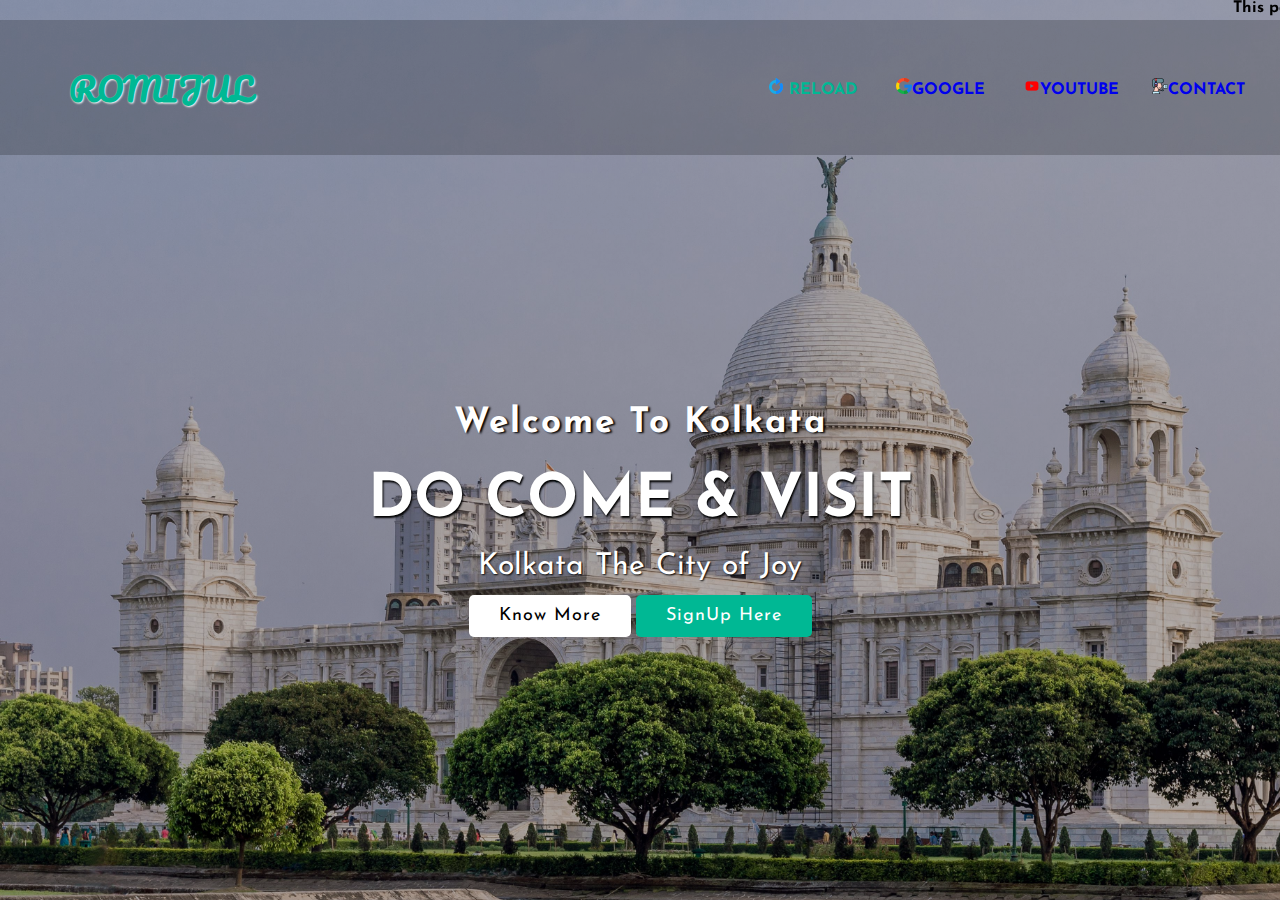
<file: index.html>
<!DOCTYPE html>
<html lang="en">

<head>
    <meta charset="UTF-8">
    <meta http-equiv="X-UA-Compatible" content="IE=edge">
    <meta name="viewport" content="width=device-width, initial-scale=1.0">
    <title>Home Page</title>
    <link rel="stylesheet" href="style.css">
    <script src="script.js"></script>
    <!-- tab icon -->
        <link rel="apple-touch-icon" sizes="180x180" href="favicon/apple-touch-icon.png">
        <link rel="icon" type="image/png" sizes="32x32" href="favicon/favicon-32x32.png">
        <link rel="icon" type="image/png" sizes="16x16" href="favicon/favicon-16x16.png">
        <link rel="manifest" href="favicon/site.webmanifest">
        <meta name="msapplication-TileColor" content="#da532c">
        <meta name="theme-color" content="#ffffff">
    <!-- font -->
    <link rel="preconnect" href="https://fonts.googleapis.com">
    <link rel="preconnect" href="https://fonts.gstatic.com" crossorigin>
    <link href="https://fonts.googleapis.com/css2?family=Josefin+Sans:ital,wght@0,100;0,200;0,300;0,400;0,500;0,600;0,700;1,100;1,200;1,300;1,400;1,500;1,600;1,700&display=swap" rel="stylesheet"> 
    <!-- font -->
    <link rel="preconnect" href="https://fonts.googleapis.com">
    <link rel="preconnect" href="https://fonts.gstatic.com" crossorigin>
    <link href="https://fonts.googleapis.com/css2?family=Pacifico&display=swap" rel="stylesheet">
    <!-- animation style  -->
    <link rel="stylesheet" href="https://cdnjs.cloudflare.com/ajax/libs/animate.css/3.7.2/animate.min.css">
</head>

<body>
    <header>
        <marquee><b>This page is created by Romijul Laskar</b></marquee>
<nav>
    <div class="logo"><h1 id="newFont" class="animated infinite heartBeat">Romijul</h1></div>
    <div class="menu">
        <a href="#" onclick="reload()"><img src="refresh.png"> RELOAD</a>
        <a id="a1" href="https://www.google.co.in/" target="_blank"><img src="google.png"></i>Google</a>
        <a id="a2" href="https://www.youtube.com/" target="_blank"><img src="youtube.png">YouTube</a>
        <a id="a3" href="#" onclick="contact()"><img src="contact.png">Contact</a>
    </div>
</nav>
    <div class="main">
        <div class="section">
            <h3>Welcome To Kolkata</h3>
            <h1>Do Come & Visit <span class="changeBytime"></span></h1>
            <p>Kolkata The City of Joy</p>
            <a href="#" class="btn1">Know More</a>
            <a href="signup.html" class="btn2">SignUp Here</a>
        </div>
    </div>
</header>
</body>

</html>
</file>
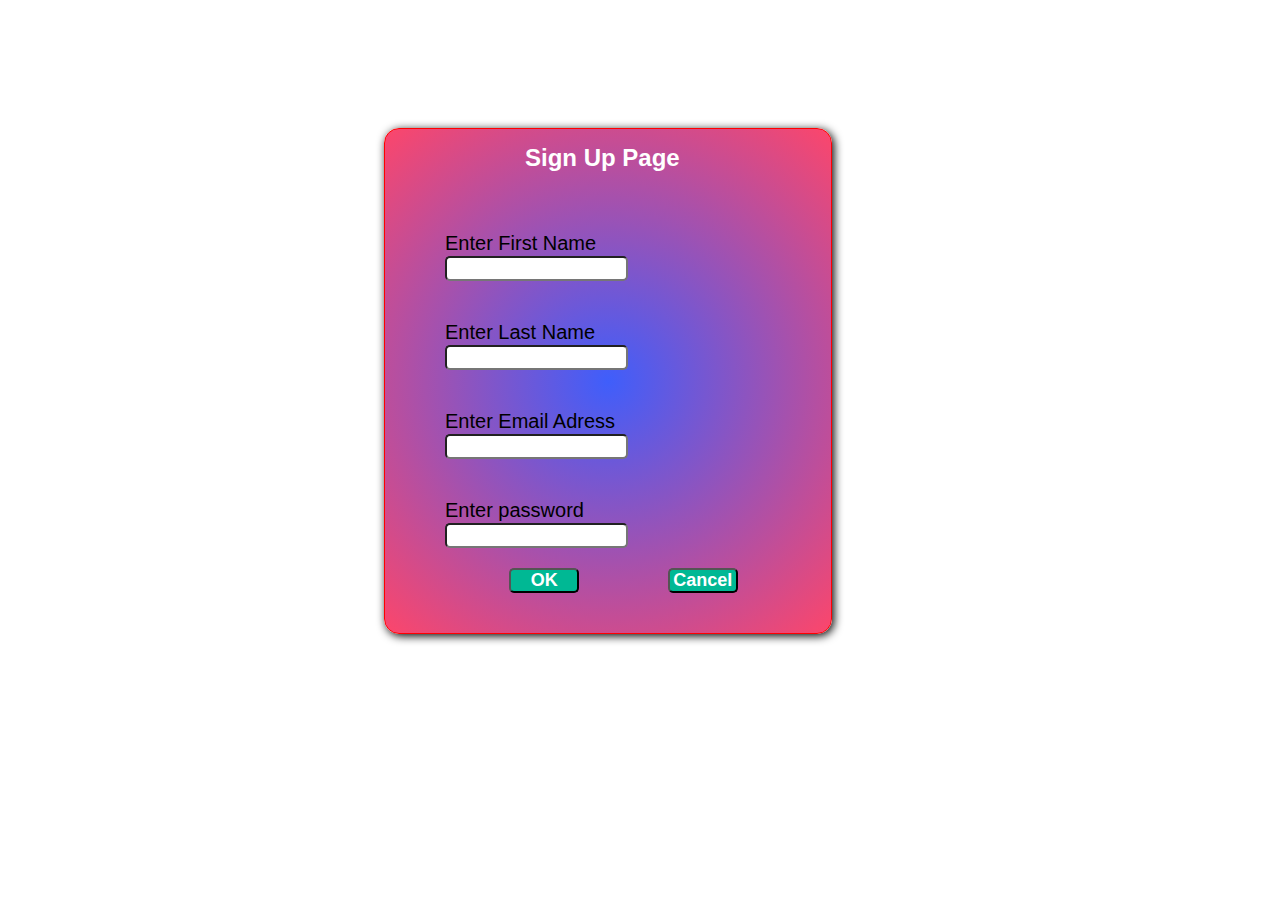
<file: signup.html>
<!DOCTYPE html>
<html lang="en">
<head>
    <meta charset="UTF-8">
    <meta http-equiv="X-UA-Compatible" content="IE=edge">
    <meta name="viewport" content="width=device-width, initial-scale=1.0">
    <title>SignUp page</title>
    <link rel="stylesheet" href="style.css">
    <script src="script.js"></script>
</head>
<body>
    <div class="div1">
        <h2>Sign Up Page</h2>
        <div class="div2">
            <div>
                <label for="nm">Enter First Name</label> 
            <input id="nm" type="text">
            </div>
            <div>
                <label for="lnm">Enter Last Name</label>
            <input id="lnm" type="text">
            </div>
            <div>
                <label for="em">Enter Email Adress</label>
            <input id="em" type="email">
            </div>
            <div>
                <label for="ps">Enter password</label>
            <input id="ps" type="password">
            </div>
            <input class="btn0" type="submit" onclick="alert('Created Successful')" value="OK">
            <input class="btn0" type="submit" onclick="goBack()" value="Cancel">
        </div>
    </div>
</body>
</html>
</file>
<file: style.css>
*{
    margin: 0; padding: 0; box-sizing: border-box;
    font-family: 'Josefin Sans', sans-serif;
}
::selection{
    color:yellow;
    background: lightblue;
}
header{
    width: 100%;
    height: 100vh;
    background-image: linear-gradient(rgba(0,0,0,0.3),rgba(0,0,0,0.3)),url(kolkata.jpg);
    background-repeat: no-repeat;
    background-size: cover;
    background-attachment: fixed;
}

nav{
    width: 100%;
    height: 15vh;
    background: rgba(0,0,0,0.2);
    color: white; display: flex;justify-content: space-between;
    align-items: center;text-transform: uppercase;
}
nav .logo{
    width: 25%;
    text-align: center;
    color: #00b894;
    text-shadow: 1px 1px 2px white;
}
#newFont{
    font-family: 'Pacifico', cursive;
}
nav .menu{
    width: 40%;
    display: flex; justify-content: space-around;
}
nav .menu a:visited{
    color: white;
}
nav .menu #a1:hover{
    color: violet;
    transition: 1s;
}
nav .menu #a2:hover{
    color: rgb(179, 255, 0);
    transition: 1s;
}
nav .menu #a3:hover{
    color: yellow;
    transition: 1s;
}
nav .menu a{
    width: 25%;
    text-decoration: none;
    font-weight: bold;
}
.main{
    width: 100%;
    height: 80vh; /*outer box*/
    display: flex;
    justify-content: space-around;
    align-items: center;
    text-align: center;
    color:#fff;
}
.section h3{
    font-size: 35px;font-weight: bold;letter-spacing: 2px;
    text-shadow: 2px 1px 2px black;
}
#newFont:hover{
    cursor:none;
}
.section h1{
    margin: 30px 0 20px 0;
    font-size: 60px;
    font-weight: 800;
    text-shadow: 1px 2px 2px black;
    text-transform: uppercase;
}
.section p{
    font-size: 30px;
    word-spacing: 2px;
    margin-bottom: 25px;
    text-shadow: 1px 1px 2px black;
}
.section a{
    padding: 12px 30px;
    font-size: 18px;
    text-decoration: none;
    font-weight: 400;
    outline: none;
    border-radius: 5px;
    letter-spacing: 1px;
    transition: all .5s ease;
}
.section .btn1{
    /* background: #00b894; hover effect */
    background: #fff;
    color: #000;
}
.btn1:hover{
    background: #00b894;
    color: #fff;
}
.section .btn2{
    background: #00b894;
    color: #fff;
}
.btn2:hover{
    background: #fff;
    color: #000;
}
nav .menu a:first-child{
    color: #00b894;
}
.changeBytime:after{
    content: '';
    animation: change 8s infinite linear;
    color: #00b894;
    /* font-size: 4rem; */
}
@keyframes change {
    0%{content: "Howrah";}
    20%{content: "Bardhaman";}
    35%{content: "Mednipur";}
    60%{content: "Kolorah";}
    80%{content: "Dhulagar";}
    100%{content: "Lilua";}
}
.div1{
    border:1px solid red;
    margin-top: 10%;
    margin-left: 30%;
    margin-right: 35%;
    background: radial-gradient(circle, rgba(63,94,251,1) 0%, rgba(252,70,107,1) 100%);
    border-radius: 15px;
    box-shadow: 2px 2px 10px black;
}
.div2{
    padding: 40px;
}
.div2 div{
    padding: 20px;
    font-size: 20px;
}
.div2 input{
    height: 25px;
    border-radius: 5px;
    font-weight: 700;
}
.div2 input:hover{
    background-color: cyan;
    transition: 0.4s;
}
label{
    font-family: Impact, Haettenschweiler, 'Arial Narrow Bold', sans-serif;
}
.btn0{
    margin-left: 23%;
    width: 70px;
    height: auto;
    font-size: 18px;
    background-color: #00b894;
    color: white;
}
.div1 h2{
    margin-top: 15px;
    margin-left: 140px;
    color: white;
}
</file>
